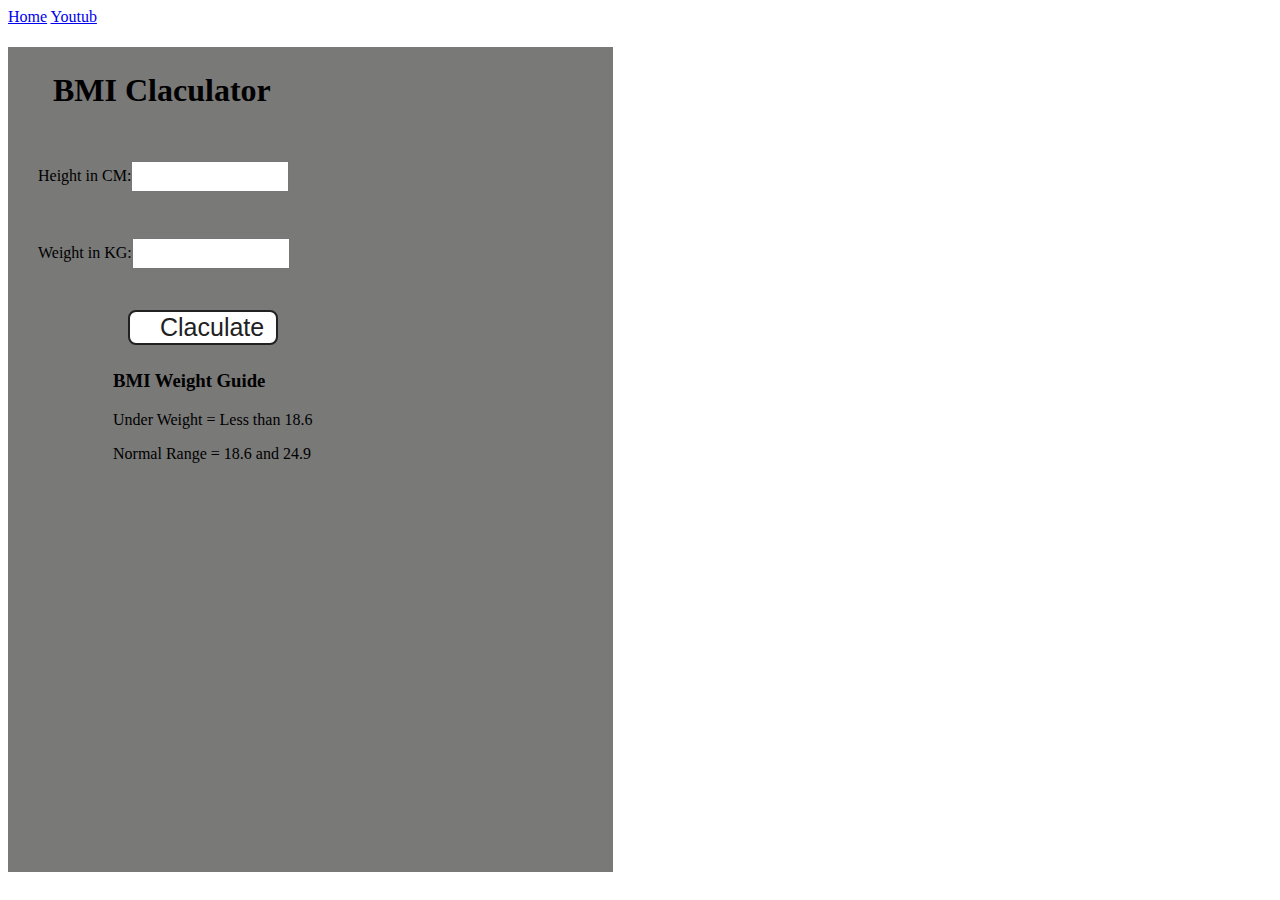
<file: 03_BMI Calculator/index.html>
<!DOCTYPE html>
<html lang="en">
<head>
    <meta charset="UTF-8">
    <title>Calculator</title>
    <link rel="stylesheet" href="/BMI Calculator/index.css">
</head>
<body>
    <nav>
        <a href="#" aria-current="page">Home</a>
        <a target="_blank" href="www.youtub.com">Youtub</a>
    </nav>
    
    <div class="container">
        <h1>BMI Claculator</h1>
        <form>
            <p><label>Height in CM:</label><input type="text" id="height"></p>
            <p><label>Weight in KG:</label><input type="text" id="weight"></p>
            <button>Claculate</button>
            <div id="results"></div>
            <div id="weight-guide">
                <h3>BMI Weight Guide</h3>
                <p>
                    Under Weight = Less than 18.6
                </p>
                <p>Normal Range = 18.6 and 24.9</p>
            </div>
        </form>
    </div>
</body>
<script src="/BMI Calculator/index.js"></script>
</html>
</file>
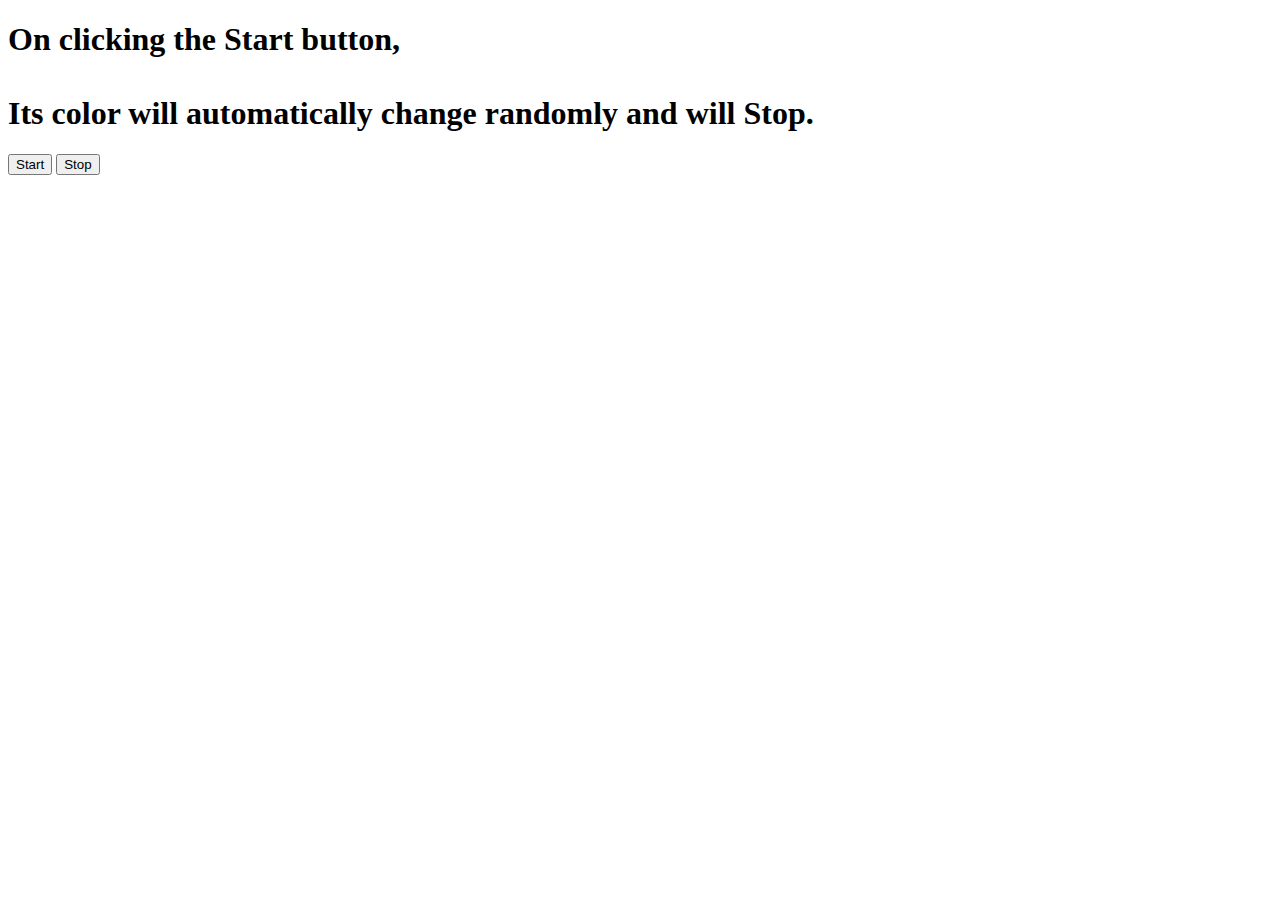
<file: 05_AutoColor-Changer/index.htm>
<!DOCTYPE html>
<html lang="en">
<head>
    <meta charset="UTF-8">
    <title>Document</title>
</head>
<body>
    <h1>On clicking the Start button,</br></br>Its color will automatically change randomly and will Stop.  </h1>
    <button id="start">Start</button>
    <button id="stop">Stop</button>
</body>
<script src="/AutoColor-Changer/index.js"></script>
</html>
</file>
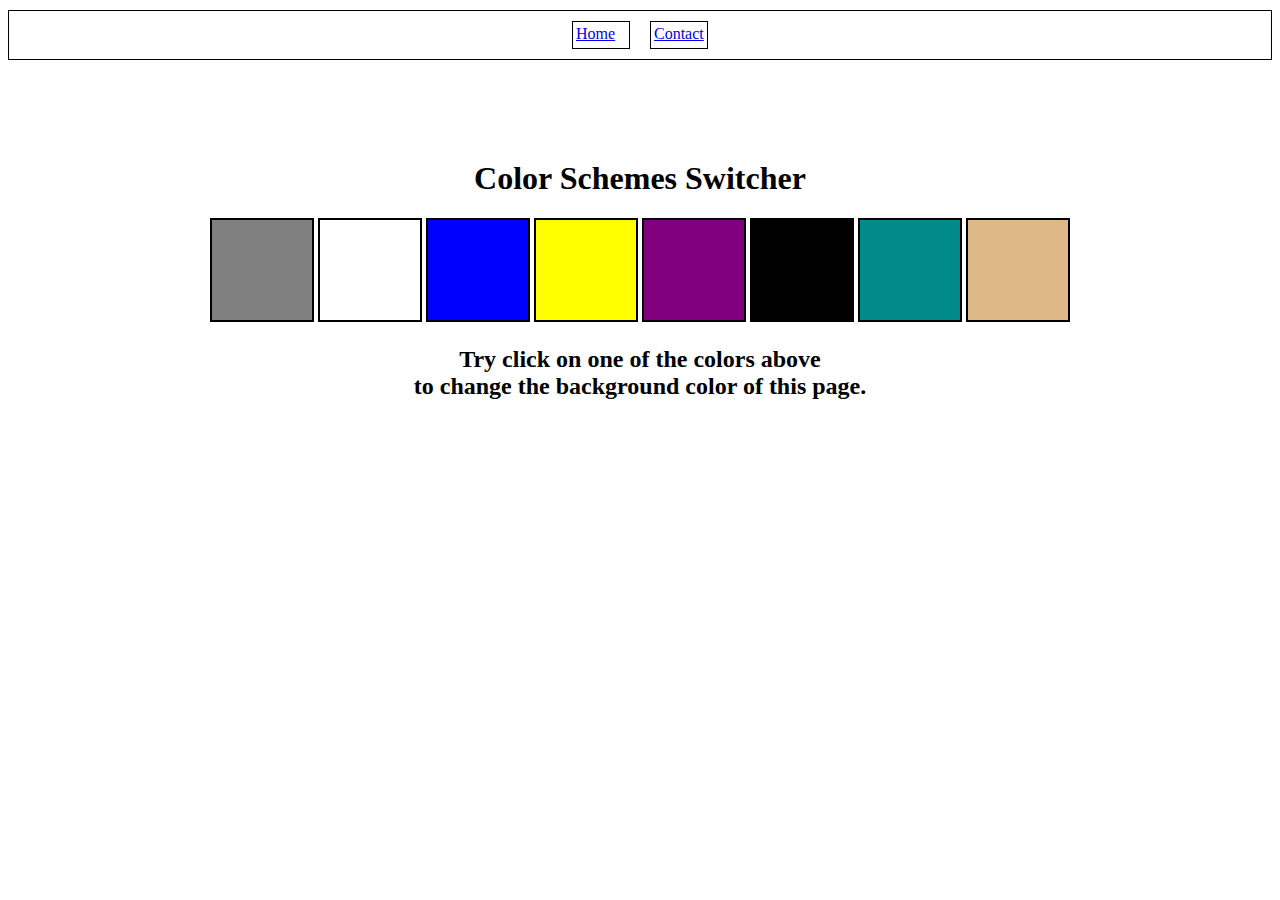
<file: 1_ColorChanger-button/index.html>
<!DOCTYPE html>
<html lang="en">
<head>
    <meta charset="UTF-8">
    <title>Color Changer</title>
    <link rel="stylesheet" href="/1_colorchanger/index.css">
</head>
<body>
    <nav>
        <a href="#" class="header">Home</a>
        <a href="#" class="header">Contact</a>
    </nav>

    <div class="canvas">
        <h1>Color Schemes Switcher</h1>
        <span class="button" id="grey"></span>
        <span class="button" id="white"></span>
        <span class="button" id="blue"></span>
        <span class="button" id="yellow"></span>
        <span class="button" id="purple"></span>
        <span class="button" id="black"></span>
        <span class="button" id="darkcyan"></span>
        <span class="button" id="burlywood"></span>
        
        <h2>Try click on one of the colors above
            <span>to change the background color of this page.</span>
        </h2>
    </div>

    <script src="index.js"></script>
</body>
</html>
</file>
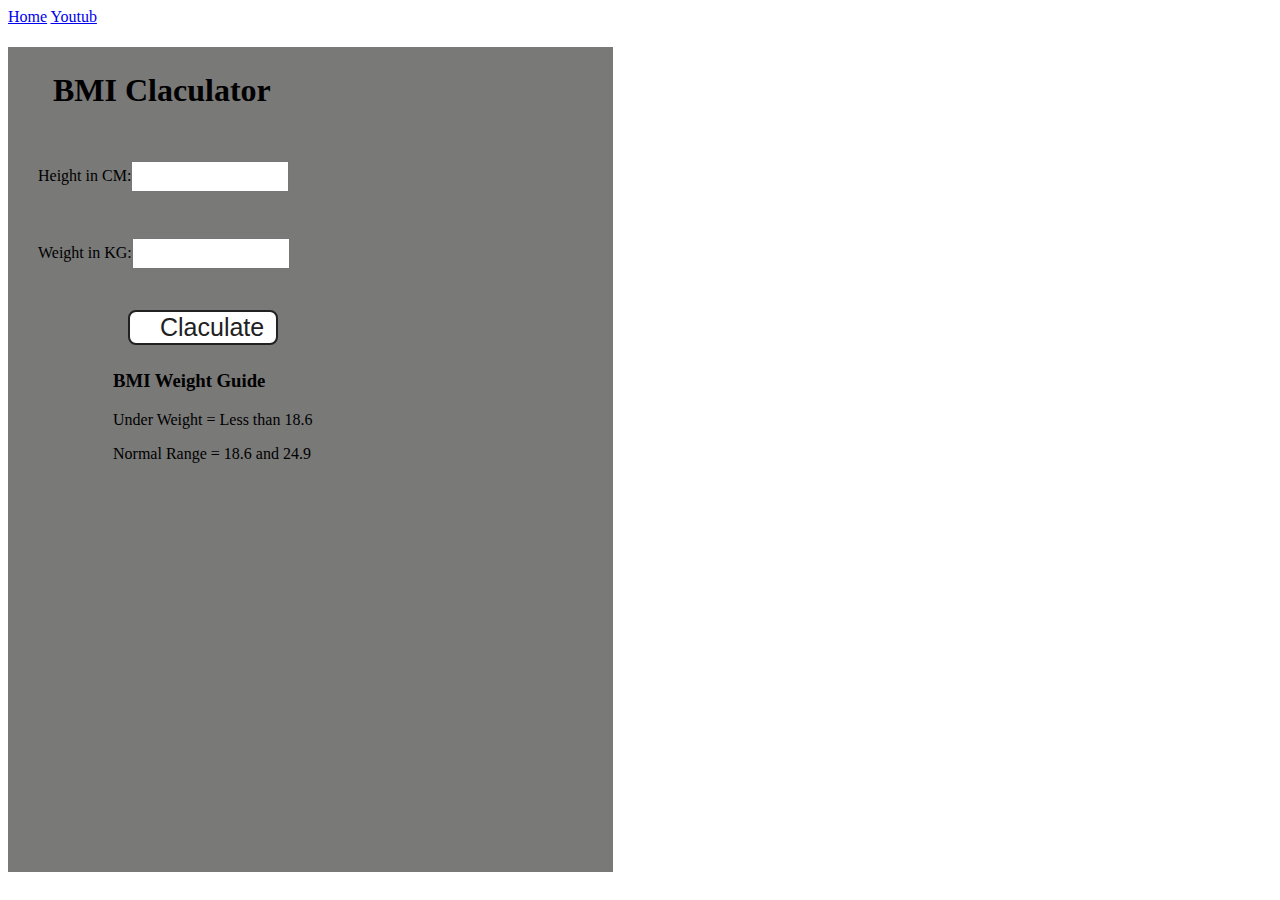
<file: BMI Calculator/index.html>
<!DOCTYPE html>
<html lang="en">
<head>
    <meta charset="UTF-8">
    <title>Calculator</title>
    <link rel="stylesheet" href="/BMI Calculator/index.css"
</head>
<body>
    <nav>
        <a href="#" aria-current="page">Home</a>
        <a target="_blank" href="www.youtub.com">Youtub</a>
    </nav>
    
    <div class="container">
        <h1>BMI Claculator</h1>
        <form>
            <p><label>Height in CM:</label><input type="text" id="height"></p>
            <p><label>Weight in KG:</label><input type="text" id="weight"></p>
            <button>Claculate</button>
            <div id="results"></div>
            <div id="weight-guide">
                <h3>BMI Weight Guide</h3>
                <p>
                    Under Weight = Less than 18.6
                </p>
                <p>Normal Range = 18.6 and 24.9</p>
            </div>
        </form>
    </div>
</body>
<script src="/BMI Calculator/index.js"></script>
</html>
</file>
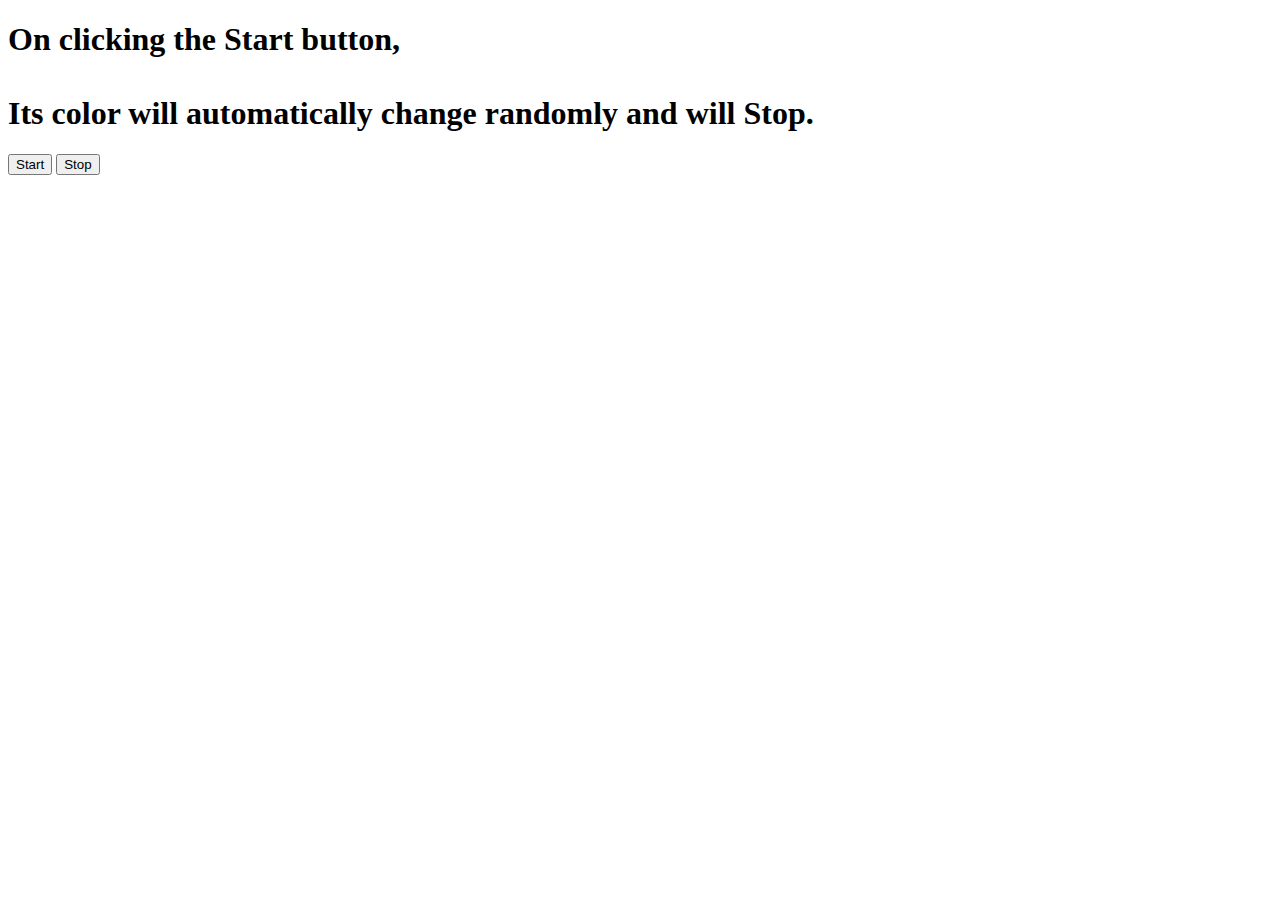
<file: color changer/index.htm>
<!DOCTYPE html>
<html lang="en">
<head>
    <meta charset="UTF-8">
    <title>Document</title>
</head>
<body>
    <h1>On clicking the Start button,</br></br>Its color will automatically change randomly and will Stop.  </h1>
    <button id="start">Start</button>
    <button id="stop">Stop</button>
</body>
</html>
</file>
<file: BMI Calculator/index.css>
.container {
    width: 575px;
    height: 825px;
  
    background-color: #797978;
    padding-left: 30px;
  }
  #height,
  #weight {
    width: 150px;
    height: 25px;
    margin-top: 30px;
  }
  
  #weight-guide {
    margin-left: 75px;
    margin-top: 25px;
  }
  
  #results {
    font-size: 35px;
    margin-left: 90px;
    margin-top: 20px;
    color: rgb(241, 241, 241);
  }
  
  button {
    width: 150px;
    height: 35px;
    margin-left: 90px;
    margin-top: 25px;
    background-color: #fff;
    padding: 1px 30px;
    border-radius: 8px;
    color: #212121;
    text-decoration: none;
    border: 2px solid #212121;
  
    font-size: 25px;
  }
  
  h1 {
    padding-left: 15px;
    padding-top: 25px;
    
  }
</file>
<file: 1_colorchanger/index.css>
html {
    margin: 0;
  }
  
  span {
    display: block;
  }
  nav{
    display: flex;
    justify-content: center;
    margin-top: 10px;
    border: 1.5px solid black;
  }

  .header{
    height: 20px;
    width:50px;
    border: 1.5px solid black;
    margin: 10px;
    padding: 3px;
    background-color: none;
  }
  .canvas {
    margin: 100px auto 100px;
    width: 80%;
    text-align: center;
  }
  
  .button {
    width: 100px;
    height: 100px;
    border: solid black 2px;
    display: inline-block;
  }
  
  #grey {
    background: grey;
  }
  
  #white {
    background: white;
  }
  #blue {
    background: blue;
  }
  #yellow {
    background: yellow;
  }
  #purple{
    background-color: purple;
  }
  #black{
    background-color: black;
  }
#darkcyan{
  background-color: darkcyan;
}
#burlywood{
  background-color: burlywood;
}
</file>
